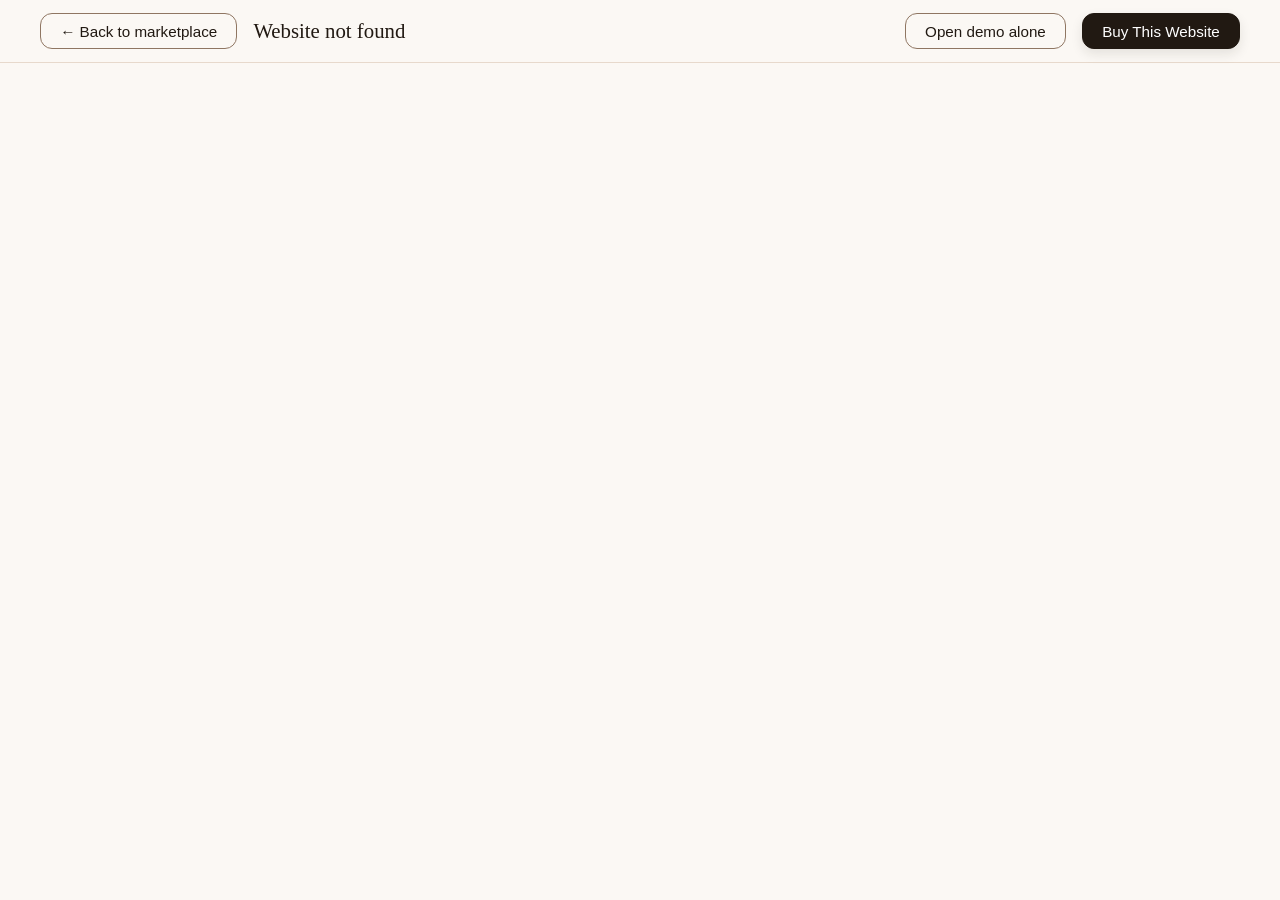
<file: preview.html>
<!doctype html>
<html lang="en-ZA"><head><meta charset="utf-8"><meta name="viewport" content="width=device-width, initial-scale=1">
<title>Preview | Frame It Agency</title><meta name="robots" content="noindex">
<link rel="stylesheet" href="style.css"></head>
<body class="pv">
<div class="pvbar"><a class="btn ghost sm" href="index.html#browse" id="back">&larr; Back to marketplace</a><strong id="pname">Loading…</strong><span id="pprice"></span>
<a class="btn ghost sm" id="open" target="_blank" rel="noopener" href="#">Open demo alone</a><a class="btn sm" id="buy" target="_blank" rel="noopener" href="#">Buy This Website</a></div>
<iframe id="frame" title="Website demo" referrerpolicy="no-referrer"></iframe>
<script src="site.config.js"></script><script src="common.js"></script>
<script>
const F = window.FI, id = new URLSearchParams(location.search).get("id");
F.loadProducts().then(ps => {
  const p = ps.find(x => x.id === id);
  if (!p) { document.getElementById("pname").textContent = "Website not found"; return; }
  document.title = p.name + " preview | Frame It Agency";
  pname.textContent = p.name; pprice.textContent = F.money(p.price);
  frame.src = p.previewUrl; open.href = p.previewUrl;
  if (p.status === "available") buy.href = F.buyLink(p);
  else { buy.textContent = F.STATUS[p.status]; buy.classList.add("dis"); buy.removeAttribute("href"); buy.removeAttribute("target"); }
}).catch(() => pname.textContent = "Could not load products");
</script></body></html>
</file>
<file: style.css>
:root{--c:#f26b1d;--ct:#b84a08;--soft:#f5f2ee;--line:#e5dfd8;--mut:#555}
*{box-sizing:border-box}html{scroll-behavior:smooth;scroll-padding-top:72px}
body{margin:0;font:400 1rem/1.65 "Instrument Sans",system-ui,sans-serif;color:#000;background:#fff}
h1,h2,h3,.big,.logo,.price,.mock b{font-family:"Instrument Serif",Georgia,serif;font-weight:400}
h1{font-size:clamp(2.8rem,7vw,5.4rem);line-height:.96;letter-spacing:-.01em;margin:0 0 1.4rem;animation:rise .7s both}
@keyframes rise{from{opacity:0;transform:translateY(12px)}}
h2{font-size:clamp(2rem,4vw,3rem);line-height:1.05;margin:0 0 1.6rem}h3{margin:0 0 .3rem;font-size:1.5rem;line-height:1.15}p{margin:0 0 1rem}a{color:inherit}
.wrap{max-width:1160px;margin:0 auto;padding:0 1.25rem}.narrow{max-width:760px}.center{text-align:center}
.sr{position:absolute;width:1px;height:1px;overflow:hidden;clip:rect(0 0 0 0)}.skip{position:absolute;left:-999px}.skip:focus{left:8px;top:8px;background:#fff;padding:.5rem;z-index:99}
:focus-visible{outline:3px solid #000;outline-offset:3px}.carrot :focus-visible,.dark :focus-visible{outline-color:#fff}
.top{position:sticky;top:0;z-index:20;background:rgba(255,255,255,.94);border-bottom:1px solid var(--line)}
.bar{display:flex;align-items:center;justify-content:space-between;height:68px}
.logo{display:flex;gap:.55rem;align-items:center;text-decoration:none;font-size:1.45rem}
nav{display:flex;gap:1.6rem;align-items:center;font-size:.95rem;font-weight:500}nav a{text-decoration:none}nav a:not(.btn):hover{text-decoration:underline;text-decoration-color:var(--c);text-decoration-thickness:2px;text-underline-offset:6px}
.burger{display:none;background:none;border:0;width:44px;height:44px;cursor:pointer}
.burger span,.burger span:before{display:block;width:22px;height:2px;background:#000;position:relative;margin:auto}.burger span:before{content:"";position:absolute;top:-7px;box-shadow:0 14px #000}
.btn{display:inline-block;background:#000;color:#fff;border:1.5px solid #000;padding:.8rem 1.5rem;border-radius:999px;font:500 .95rem "Instrument Sans",sans-serif;text-decoration:none;cursor:pointer;text-align:center;transition:background .15s,color .15s}
.btn:hover{background:var(--c);border-color:var(--c);color:#000}.btn.ghost{background:transparent;color:#000}.btn.ghost:hover{background:#000;border-color:#000;color:#fff}
.btn.sm{padding:.5rem 1.1rem}.btn.dis{background:#ececec;border-color:#ececec;color:#555;cursor:not-allowed}.btn.dis:hover{background:#ececec;color:#555}
.row{display:flex;gap:.75rem;flex-wrap:wrap}.eyebrow{font-size:.8rem;font-weight:600;letter-spacing:.12em;text-transform:uppercase;color:var(--ct);margin-bottom:1rem}
.hero{padding:clamp(2.5rem,6vw,5rem) 0 0}.hgrid{display:grid;grid-template-columns:1.1fr 1fr;gap:3rem;align-items:center}
.sub{font-size:1.15rem;color:var(--mut);max-width:32rem;margin-bottom:1.8rem}
.devices{position:relative;height:400px;background:var(--soft);border-radius:28px;overflow:hidden}
.devices:before{content:"";position:absolute;right:-60px;top:-60px;width:220px;height:220px;border-radius:50%;background:var(--c)}
.devices>div{position:absolute;background:#fff;border:1.5px solid #000;overflow:hidden;box-shadow:0 20px 40px rgba(0,0,0,.12)}
.dd{left:7%;top:14%;width:66%;height:62%;border-radius:10px}.dt{right:6%;bottom:8%;width:30%;height:58%;border-radius:14px}.dp{left:50%;bottom:6%;width:17%;height:40%;border-radius:12px;z-index:2}
.bb{height:20px;background:#000;display:flex;gap:4px;padding:6px}.bb i{width:8px;height:8px;border-radius:50%;background:#555}
.s1{height:48%;background:var(--c)}.dt .s1{background:#000;height:40%}.dp .s1{height:36%}.s2{display:flex;gap:6px;padding:8px}.s2 b{flex:1;height:34px;background:var(--soft);border-radius:4px}.dt .s2 b,.dp .s2 b{height:44px}
.stats{display:grid;grid-template-columns:repeat(3,1fr);margin-top:clamp(2.5rem,6vw,4.5rem);border-top:1px solid #000}
.stats div{padding:1.6rem 1.6rem 1.6rem 0}.stats div+div{padding-left:1.6rem;border-left:1px solid var(--line)}.stats p{color:var(--mut);margin:0;font-size:.95rem}
.sec{padding:clamp(3rem,7vw,5.5rem) 0}.alt{background:var(--soft)}.dark{background:#000;color:#fff}.carrot{background:var(--c)}
.lead{font-size:1.15rem;color:var(--mut);max-width:38rem;margin-bottom:1.6rem}.dark .lead{color:#ccc}.carrot .lead{color:#000}
.head{display:flex;justify-content:space-between;align-items:baseline;gap:1rem}.head h2{margin-bottom:1.6rem}.more{font-weight:500;white-space:nowrap}
.grid{display:grid;grid-template-columns:repeat(auto-fill,minmax(300px,1fr));gap:2.2rem 1.6rem}
.card{display:flex;flex-direction:column}.card.off .thumb{filter:grayscale(1);opacity:.7}
.thumb{position:relative;aspect-ratio:8/5;background:var(--soft);border:1px solid var(--line);border-radius:14px;overflow:hidden;padding-top:22px;transition:transform .2s,box-shadow .2s}
.card:hover .thumb{transform:translateY(-4px);box-shadow:0 18px 36px rgba(0,0,0,.12)}
.thumb:before{content:"";position:absolute;left:12px;top:8px;width:6px;height:6px;border-radius:50%;background:#bbb;box-shadow:11px 0 #bbb,22px 0 #bbb;z-index:2}
.thumb img{width:100%;height:100%;object-fit:cover;display:block}
.tag{position:absolute;top:30px;left:12px;z-index:3;background:#000;color:#fff;font:600 .75rem "Instrument Sans";padding:.2rem .7rem;border-radius:999px;font-style:normal}
.mock{height:100%;display:grid;grid-template-columns:1fr 1fr 1fr;grid-template-rows:1fr 18px;gap:8px;padding:10px;background:#fff}
.mock i{display:none}.mock b{grid-column:1/-1;background:hsl(22 88% calc(var(--l) + 28%));display:flex;align-items:flex-end;padding:12px 14px;font-size:1.6rem;line-height:1;color:#000}
.mock span{background:var(--soft);border-radius:4px}
.cbody{padding:1rem .1rem 0;display:flex;flex-direction:column;flex:1}.cbody>p:nth-of-type(2){color:var(--mut);font-size:.95rem}
.cat{font-size:.78rem;font-weight:600;letter-spacing:.08em;text-transform:uppercase;color:var(--ct);margin-bottom:.2rem}
.cbody ul{margin:0 0 1rem;padding:0;list-style:none;font-size:.88rem;color:var(--mut)}.cbody li{display:inline}.cbody li+li:before{content:" · "}
.price{font-size:1.9rem;margin-top:auto;line-height:1.2}.price small{font:400 .8rem "Instrument Sans";color:var(--mut)}.cbody .row .btn{flex:1;padding:.65rem .5rem}
.cats{display:grid;grid-template-columns:1fr 1fr;column-gap:3rem;counter-reset:c}
.cattile{counter-increment:c;display:flex;align-items:baseline;gap:1rem;padding:1.1rem 0;border-top:1px solid #000;text-decoration:none;transition:padding .2s}
.cattile:before{content:counter(c,decimal-leading-zero);font-size:.85rem;color:var(--ct);font-weight:600;min-width:1.8rem}
.cattile strong{font:400 1.6rem "Instrument Serif",serif;flex:1}.cattile span{font-size:.9rem;color:var(--mut)}.cattile:after{content:"\2192";transition:transform .2s}
.cattile:hover{padding-left:.6rem}.cattile:hover:after{transform:translateX(4px);color:var(--ct)}.cattile:hover strong{text-decoration:underline;text-decoration-color:var(--c);text-underline-offset:5px}
.tools{display:flex;gap:1rem;flex-wrap:wrap;align-items:center;margin-bottom:1.2rem}.tools input,.tools select{font:inherit;padding:.7rem 1rem;border:1.5px solid #000;border-radius:999px;background:#fff}.tools input{flex:1;min-width:220px}.chk{display:flex;gap:.4rem;align-items:center}
.chips{display:flex;gap:.4rem;flex-wrap:wrap;margin-bottom:1.2rem}
.chip{font:500 .9rem "Instrument Sans";border:1.5px solid var(--line);background:#fff;padding:.4rem 1rem;border-radius:999px;cursor:pointer}.chip:hover{border-color:#000}.chip[aria-pressed=true]{background:var(--c);border-color:var(--c);color:#000}
.count{color:var(--mut);font-size:.9rem}.empty{grid-column:1/-1;padding:2.5rem;text-align:center;border:1px dashed #aaa;border-radius:14px}
.steps{display:grid;grid-template-columns:repeat(auto-fit,minmax(220px,1fr));gap:2rem;list-style:none;padding:0;margin:0;counter-reset:s}
.steps li{counter-increment:s;border-top:1px solid #000;padding-top:1rem}.steps li:before{content:counter(s);display:block;font:400 4.5rem/1 "Instrument Serif",serif;color:var(--c);margin-bottom:.4rem}.steps p{color:var(--mut)}
.why{list-style:none;padding:0;margin:0;display:grid;grid-template-columns:repeat(auto-fit,minmax(280px,1fr));gap:0 3rem}.why li{padding:1rem 0;border-top:1px solid var(--line);font-weight:500}.why li:before{content:"";display:inline-block;width:10px;height:10px;background:var(--c);border-radius:50%;margin-right:.8rem}
.split{display:grid;grid-template-columns:1fr 1fr;gap:3rem;align-items:start}.hand{margin:0;padding-left:1.4rem}.hand li{padding:.7rem 0;border-bottom:1px solid #333}.hand li::marker{color:var(--c)}
.big{font-size:clamp(1.8rem,3.6vw,2.7rem);line-height:1.2}.info{margin:0}.info dt{font-weight:600;margin-top:1rem;font-size:.8rem;text-transform:uppercase;letter-spacing:.1em}.info dd{margin:0;font-size:1.1rem}.info a{text-decoration:underline}.social{display:flex;gap:1.2rem;flex-wrap:wrap}
footer{background:#000;color:#fff;padding:1.8rem 0;font-size:.9rem}footer .wrap{display:flex;gap:.6rem 1.6rem;flex-wrap:wrap;align-items:center}footer strong{font:400 1.3rem "Instrument Serif",serif;letter-spacing:.04em;color:var(--c)}footer span:last-child{margin-left:auto}
.pv{height:100vh;display:flex;flex-direction:column}.pvbar{display:flex;gap:.75rem;align-items:center;flex-wrap:wrap;padding:.6rem 1rem;border-bottom:1px solid var(--line)}.pvbar strong{margin-right:auto;font:400 1.3rem "Instrument Serif",serif}.pv iframe{flex:1;border:0;width:100%}
@media(max-width:820px){.hgrid,.split,.cats{grid-template-columns:1fr}.devices{height:300px}.stats{grid-template-columns:1fr}.stats div+div{padding-left:0;border-left:0;border-top:1px solid var(--line)}.burger{display:block}
 nav{display:none;position:absolute;top:68px;left:0;right:0;background:#fff;flex-direction:column;align-items:stretch;padding:1rem 1.25rem;border-bottom:1px solid var(--line)}nav.open{display:flex}}
@media(prefers-reduced-motion:reduce){*{animation:none!important;transition:none!important;scroll-behavior:auto!important}}
/* Solid black full-width navigation */
html{scroll-padding-top:80px}
.top{background:#000;color:#fff;border:0}.top :focus-visible{outline-color:#fff}
.bar{height:68px;padding:0}
.logo{color:#fff;font-size:1.5rem}.logo svg rect:first-child{fill:#f26b1d}.logo svg rect:last-child{stroke:#000}
nav{gap:.2rem}nav a:not(.btn){color:#fff;position:relative;padding:.4rem .9rem;font-size:.9rem;text-decoration:none}
nav a:not(.btn):after{content:"";position:absolute;left:.9rem;right:.9rem;bottom:-4px;height:2px;background:var(--c);transform:scaleX(0);transform-origin:left;transition:transform .2s}
nav a:not(.btn):hover:after,nav a[aria-current=true]:not(.btn):after{transform:scaleX(1)}
nav .btn.sm{background:var(--c);border-color:var(--c);color:#000;margin-left:1rem}nav .btn.sm:hover{background:#fff;border-color:#fff}
.burger{border:1.5px solid #fff;border-radius:8px}.burger span,.burger span:before{background:#fff}.burger span:before{box-shadow:0 14px #fff}
@media(max-width:820px){nav{position:absolute;top:68px;left:0;right:0;background:#000;padding:.5rem 1.25rem 1.2rem;border-bottom:0}
 nav a:not(.btn){padding:.9rem 0;border-bottom:1px solid #333}nav a:not(.btn):after{display:none}nav a[aria-current=true]:not(.btn){color:var(--c)}nav .btn.sm{margin:1rem 0 0}}
/* Spacing system: consistent padding and margins */
:root{--gut:clamp(1.25rem,4vw,2.5rem);--sec:clamp(3.5rem,9vw,7rem)}
.wrap{max-width:1200px;padding-left:var(--gut);padding-right:var(--gut)}
.sec{padding:var(--sec) 0}h2{margin-bottom:clamp(1.8rem,4vw,3rem)}.head h2{margin-bottom:clamp(1.8rem,4vw,3rem)}h3{margin-bottom:.5rem}p{margin-bottom:1.1rem}
.hero{padding:clamp(3rem,7vw,5.5rem) 0 0}.hgrid{gap:clamp(2rem,5vw,4.5rem)}
.eyebrow{margin-bottom:1.25rem}h1{margin-bottom:1.6rem}.sub{margin-bottom:2.2rem}.row{gap:1rem}
.btn{padding:.85rem 1.7rem}.btn.sm{padding:.55rem 1.2rem}
.devices{margin:0}.stats{margin-top:clamp(3.5rem,8vw,6rem)}.stats div{padding:2rem 2rem 2.2rem 0}.stats div+div{padding-left:2rem}
.grid{gap:3rem 2rem}.cbody{padding:1.25rem .15rem 0}.cat{margin-bottom:.4rem}.cbody h3{margin-bottom:.6rem}.cbody>p:nth-of-type(2){margin-bottom:1rem}.cbody ul{margin-bottom:1.3rem}.price{padding-bottom:1rem}
.cbody .row{gap:.75rem}.cbody .row .btn{padding:.75rem .5rem}
.cats{column-gap:clamp(2rem,6vw,5rem)}.cattile{padding:1.4rem 0}.cattile:last-child{border-bottom:1px solid #000}
.tools{gap:1rem;margin-bottom:1.5rem}.chips{gap:.6rem;margin-bottom:1.5rem}.chip{padding:.5rem 1.1rem}.count{margin-bottom:1.75rem}
.steps{gap:2.5rem}.steps li{padding-top:1.4rem}.why{gap:0 clamp(2rem,6vw,4rem)}.why li{padding:1.25rem 0}
.split{gap:clamp(2.5rem,6vw,5rem)}.hand li{padding:.95rem 0}.lead{margin-bottom:2rem}.info dt{margin-top:1.5rem}.info dt:first-child{margin-top:0}.info dd{margin-top:.3rem}
.big{margin:0 auto}.about .eyebrow,#about .eyebrow{margin-bottom:1.5rem}
footer{padding:2.5rem 0}footer .wrap{gap:.75rem 2rem}
.pvbar{padding:.8rem var(--gut);gap:1rem}
@media(max-width:820px){.bar{height:64px}nav{top:64px;padding-left:var(--gut);padding-right:var(--gut)}.devices{height:300px}
 .stats div,.stats div+div{padding:1.5rem 0}.grid{gap:2.5rem}.hero .row .btn{flex:1}.head{flex-wrap:wrap}.cattile strong{font-size:1.4rem}.footer span:last-child,footer span:last-child{margin-left:0}}

.logo{font-size:2rem;line-height:1;letter-spacing:.06em}.logo i{font-style:normal;color:var(--c)}

/* Hero: full-bleed carrot with centred headline and fanned site mockups */
.hero{padding:0}.herobg{background:var(--c);padding:clamp(3.5rem,8vw,6.5rem) 0 0;overflow:hidden}
.hgrid{grid-template-columns:1fr;gap:0}.htext{max-width:920px;margin:0 auto;text-align:center}
.herobg .eyebrow{color:#000}.herobg h1{font-size:clamp(2.8rem,8.4vw,6.6rem);line-height:.94;margin-bottom:1.6rem}
.herobg .sub{color:#000;margin-left:auto;margin-right:auto;max-width:36rem}.herobg .row{justify-content:center}
.herobg .btn:hover{background:#fff;border-color:#000;color:#000}.herobg .btn.ghost{border-color:#000;color:#000}.herobg .btn.ghost:hover{background:#000;color:#fff}
.devices{height:clamp(240px,34vw,390px);background:none;border-radius:0;margin-top:clamp(2.5rem,6vw,4rem)}.devices:before{display:none}
.devices>div{border:2px solid #000;box-shadow:0 24px 48px rgba(0,0,0,.28)}
.dd{left:50%;transform:translateX(-50%);top:10%;width:min(640px,62%);height:120%;right:auto;bottom:auto;z-index:2}
.dt{left:5%;right:auto;top:34%;bottom:auto;width:26%;height:120%;transform:rotate(-6deg);z-index:1}
.dp{left:auto;right:7%;top:30%;bottom:auto;width:17%;height:120%;transform:rotate(5deg);z-index:1}
.dd .s1,.dp .s1{background:#000}.dt .s1{background:var(--soft)}.dd .s1{height:42%}.s2 b{background:#ece7e2}
@media(max-width:820px){.dd{width:74%}.dt{left:-6%;width:30%}.dp{right:-3%;width:24%}.herobg .row .btn{flex:1}}

/* Hero v3: black, text left, photo right */
.top{border-bottom:1px solid #262626}
.herobg{background:radial-gradient(circle at 74% 62%,#4a2208 0,#120905 38%,#000 68%)}
.hgrid{grid-template-columns:1.05fr 1fr;gap:clamp(1rem,4vw,3rem);align-items:end}
.htext{text-align:left;margin:0;max-width:none;padding-bottom:clamp(3rem,8vw,6.5rem);align-self:center}
.herobg h1{color:#fff;font-size:clamp(2.6rem,5.8vw,5rem)}.herobg h1 span{color:var(--c)}
.herobg .eyebrow{color:var(--c)}.herobg .sub{color:#d6d6d6;margin-left:0}.herobg .row{justify-content:flex-start}
.herobg .btn{background:var(--c);border-color:var(--c);color:#000}.herobg .btn:hover{background:#fff;border-color:#fff;color:#000}
.herobg .btn.ghost{background:transparent;border-color:#fff;color:#fff}.herobg .btn.ghost:hover{background:#fff;color:#000}
.heroimg{display:block;width:100%;max-width:580px;height:auto;margin:0 auto;align-self:end}
@media(max-width:820px){.hgrid{grid-template-columns:1fr}.htext{padding-bottom:1rem}.heroimg{max-width:420px;margin-top:1.5rem}}
/* Dark theme: match the hero across the whole page */
:root{--mut:#b9b9b9;--line:#2c2c2c;--soft:#161616;--ct:#ff8a47;--glow:radial-gradient(circle at 74% 62%,#4a2208 0,#120905 38%,#000 68%)}
body,.hero,.sec{background:#000;color:#fff}:focus-visible,.carrot :focus-visible,.dark :focus-visible{outline-color:#fff}
.alt{background:radial-gradient(circle at 92% 0,#2b1307 0,#0b0603 40%,#000 72%)}
.dark,.carrot{background:var(--glow);color:#fff}.dark .lead,.carrot .lead{color:var(--mut)}
.btn{background:var(--c);border-color:var(--c);color:#000}.btn:hover{background:#fff;border-color:#fff;color:#000}
.btn.ghost,.carrot .btn.ghost.x{background:transparent;border-color:#fff;color:#fff}.btn.ghost:hover{background:#fff;color:#000}
.carrot .btn.ghost{background:var(--c);border-color:var(--c);color:#000}.carrot .btn.ghost:hover{background:#fff;border-color:#fff}
.btn.dis,.btn.dis:hover{background:#262626;border-color:#262626;color:#999}
.stats{border-top-color:#333}.stats div+div{border-left-color:#2c2c2c}.more{color:var(--c)}
.thumb{background:var(--soft);border-color:var(--line)}.thumb:before{background:#555;box-shadow:11px 0 #555,22px 0 #555}.card:hover .thumb{box-shadow:0 18px 40px rgba(242,107,29,.18)}
.tag{background:var(--c);color:#000}.mock{background:var(--soft)}.mock span{background:#262626}
.tools input,.tools select{background:#111;color:#fff;border-color:#4a4a4a}.tools input::placeholder{color:#888}
.chip{background:transparent;border-color:#444;color:#fff}.chip:hover{border-color:#fff}.chip[aria-pressed=true]{background:var(--c);border-color:var(--c);color:#000}
.empty{border-color:#444}.cattile{border-top-color:#333}.cattile:last-child{border-bottom-color:#333}
.steps li{border-top-color:#333}.why li{border-top-color:#2c2c2c}.hand li{border-bottom-color:#333}
.info a{color:#fff}footer{border-top:1px solid #262626}
#ov{background:#000;color:#fff}.ovnote{background:#111;color:var(--mut)}


/* Frame It refresh: warm editorial storefront */
:root{
  --c:#f26b1d;--ct:#a7430d;--soft:#f4ede5;--line:#e7d9cc;--mut:#62564d;
  --paper:#fbf8f4;--ink:#211912;--panel:#fffdfb;--coffee:#211710;
}
html{scroll-padding-top:82px}
body,.hero,.sec{background:var(--paper);color:var(--ink)}
body{font-family:"Instrument Sans",system-ui,sans-serif}
.top{background:rgba(251,248,244,.96);color:var(--ink);border-bottom:1px solid #e8ddd2;box-shadow:0 4px 18px rgba(58,34,16,.05)}
.logo{color:var(--ink)}
.top :focus-visible{outline-color:var(--ct)}
nav a:not(.btn){color:var(--ink)}
nav a:not(.btn):after{background:var(--c)}
nav .btn.sm{background:var(--c);border-color:var(--c);color:#211912}
nav .btn.sm:hover{background:var(--ink);border-color:var(--ink);color:#fff}
.burger{border-color:var(--ink)}
.burger span,.burger span:before{background:var(--ink)}
.burger span:before{box-shadow:0 14px var(--ink)}
@media(max-width:820px){nav{background:var(--paper);box-shadow:0 16px 22px rgba(58,34,16,.08)}nav a:not(.btn){color:var(--ink);border-bottom-color:var(--line)}nav a[aria-current=true]:not(.btn){color:var(--ct)}}
.herobg{background:radial-gradient(circle at 78% 28%,#fff1e5 0,#f8e7d7 24%,#f4ede5 57%,#f4ede5 100%)}
.herobg h1{color:var(--ink);letter-spacing:-.035em}
.herobg h1 span{color:#c34a0b}
.herobg .eyebrow{color:#8e390b}
.herobg .sub{color:#51443a}
.herobg .btn{background:var(--ink);border-color:var(--ink);color:#fff}
.herobg .btn:hover{background:var(--c);border-color:var(--c);color:var(--ink)}
.herobg .btn.ghost{background:rgba(255,255,255,.3);border-color:var(--ink);color:var(--ink)}
.herobg .btn.ghost:hover{background:var(--ink);border-color:var(--ink);color:#fff}
.heroimg{filter:drop-shadow(0 22px 25px rgba(61,35,17,.15))}
.stats{border-top-color:#d8c5b4}
.stats div+div{border-left-color:#dfd1c4}
.stats h3{color:#7f340e}
.stats p{color:var(--mut)}
.alt{background:linear-gradient(135deg,#f4ede5 0%,#f9f2eb 58%,#f3e5d8 100%)}
.dark,.carrot{background:radial-gradient(circle at 88% 10%,#51301c 0,#2a1b12 43%,#211710 100%);color:#fff}
.dark .lead,.carrot .lead{color:#e4d4c5}
.sec{position:relative}
.head h2,.sec> .wrap>h2{letter-spacing:-.025em}
.more{color:#a7430d}
.btn{background:var(--ink);border-color:var(--ink);color:#fff;border-radius:12px;box-shadow:0 5px 12px rgba(33,25,18,.10)}
.btn:hover{background:var(--c);border-color:var(--c);color:var(--ink);box-shadow:0 7px 16px rgba(177,75,15,.18)}
.btn.ghost,.carrot .btn.ghost{background:transparent;border-color:#8f7662;color:var(--ink);box-shadow:none}
.btn.ghost:hover,.carrot .btn.ghost:hover{background:var(--ink);border-color:var(--ink);color:#fff}
.dark .btn.ghost{border-color:#e0cbb9;color:#fff}
.dark .btn.ghost:hover{background:var(--c);border-color:var(--c);color:var(--ink)}
.grid{gap:2rem 1.5rem}
.card{background:var(--panel);border:1px solid #ecdfd3;border-radius:18px;padding:12px;box-shadow:0 8px 24px rgba(61,38,20,.055);transition:transform .2s,box-shadow .2s,border-color .2s}
.card:hover{transform:translateY(-4px);border-color:#e6b18b;box-shadow:0 18px 34px rgba(61,38,20,.12)}
.thumb{border-radius:12px;background:#f3e9df;border-color:#ead9c8}
.card:hover .thumb{transform:none;box-shadow:none}
.cbody{padding:1.1rem .35rem .25rem}
.cat{color:#a7430d}
.cbody>p:nth-of-type(2){color:#62564d}
.cbody ul{color:#695f56}
.price{color:#211912}
.price small{color:#75675d}
.tag{background:var(--c);color:#211912}
.mock{background:#fffaf5}
.mock span{background:#efe3d8}
#categories .cats.cat-track{scroll-padding-left:.25rem}
#categories .cattile{background:rgba(255,253,251,.8);border-color:#dfcfc0;box-shadow:0 7px 20px rgba(61,38,20,.045)}
#categories .cattile:before{color:#b34a11}
#categories .cattile strong{color:var(--ink)}
#categories .cattile span{color:#66584d}
#categories .cattile:after{color:#a7430d}
#categories .cattile:hover{background:#fffdfb;border-color:#d99a70;box-shadow:0 12px 24px rgba(61,38,20,.09)}
#categories .cat-arrow{background:#fffdfb;border-color:#ddcdbf;color:var(--ink);box-shadow:0 5px 14px rgba(61,38,20,.07)}
#categories .cat-arrow:hover:not(:disabled){background:var(--c);border-color:var(--c);color:var(--ink)}
#categories .cat-arrow:disabled{opacity:.45}
.tools input,.tools select{background:#fffdfb;color:var(--ink);border:1px solid #d9c9bb;border-radius:12px;box-shadow:0 3px 8px rgba(61,38,20,.035)}
.tools input:focus,.tools select:focus{border-color:#bd5b1d;outline:3px solid rgba(242,107,29,.18)}
.tools input::placeholder{color:#81766e}
.chk{color:#4d4138}
.chips{gap:.55rem}
.chip{background:#fffdfb;border-color:#dfd0c2;color:#473b32;border-radius:10px}
.chip:hover{border-color:#b7581c;background:#fff8f1}
.chip[aria-pressed=true]{background:var(--c);border-color:var(--c);color:#211912}
.count{color:#66584d}
.empty{border-color:#d7c6b6;background:#fffdfb;color:var(--ink)}
.steps{gap:1.2rem}
.steps li{background:#fffdfb;border:1px solid #e7d9cc;border-top:3px solid var(--c);border-radius:16px;padding:1.25rem;box-shadow:0 8px 20px rgba(61,38,20,.045)}
.steps li:before{font-size:3.6rem;color:#c34a0b}
.steps p{color:#62564d}
.why li{border-top-color:#e0d2c5;color:#352a22}
.why li:before{box-shadow:0 0 0 5px rgba(242,107,29,.13)}
.hand li{border-bottom-color:rgba(255,255,255,.16)}
.info a{color:inherit}
.carrot .btn{background:var(--c);border-color:var(--c);color:var(--ink)}
.carrot .btn:hover{background:#fff;border-color:#fff;color:var(--ink)}
footer{background:#17110d;color:#f8eee5;border-top:1px solid #38271a}
footer strong{color:var(--c)}
:focus-visible,.carrot :focus-visible,.dark :focus-visible{outline-color:#a7430d}
.dark :focus-visible,.carrot :focus-visible{outline-color:#fff}
@media(max-width:820px){
  .herobg{background:linear-gradient(155deg,#f5e8db 0%,#f4ede5 52%,#f1e1d3 100%)}
  .heroimg{max-width:min(420px,100%)}
  .stats{border-top-color:#d8c5b4}
  .stats div+div{border-left:0;border-top-color:#dfd1c4}
  .card{padding:10px;border-radius:16px}
  .cbody{padding:1rem .25rem .2rem}
  .steps{gap:.9rem}
  .steps li{padding:1rem}
}
@media(prefers-reduced-motion:reduce){.card,.cat-arrow{transition:none!important}}

/* Gumroad marketplace links */
nav a.gumroad-nav{color:#a7430d;font-weight:600}
nav a.gumroad-nav:hover{color:#7b3009}
.gumroad-btn,.gumroad-btn:hover{background:#f26b1d;border-color:#f26b1d;color:#211912}
.gumroad-btn:hover{background:#211912;border-color:#211912;color:#fff}

/* Hero image: soft-focus reference backdrop with a clean subject layer */
.hero .herobg{position:relative;isolation:isolate;overflow:hidden;background:#f4ede5}
.hero .herobg::before{content:"";position:absolute;inset:-22px;z-index:-2;background:url("assets/hero-backdrop.jpg") center 42%/cover no-repeat;filter:blur(14px) saturate(.78);opacity:.38;transform:scale(1.045)}
.hero .herobg::after{content:"";position:absolute;inset:0;z-index:-1;background:linear-gradient(100deg,rgba(251,248,244,.97) 0%,rgba(251,248,244,.84) 46%,rgba(251,248,244,.44) 100%)}
.hero .herobg>.wrap{position:relative;z-index:1}
.heroimg{width:min(100%,580px);height:clamp(440px,52vw,640px);object-fit:contain;object-position:center bottom;filter:drop-shadow(0 24px 28px rgba(61,35,17,.22))}
@media(max-width:820px){.hero .herobg::before{background-position:center 38%;opacity:.32}.hero .herobg::after{background:linear-gradient(180deg,rgba(251,248,244,.91),rgba(251,248,244,.58))}.heroimg{height:min(132vw,560px);margin-top:1.5rem}}
</file>
